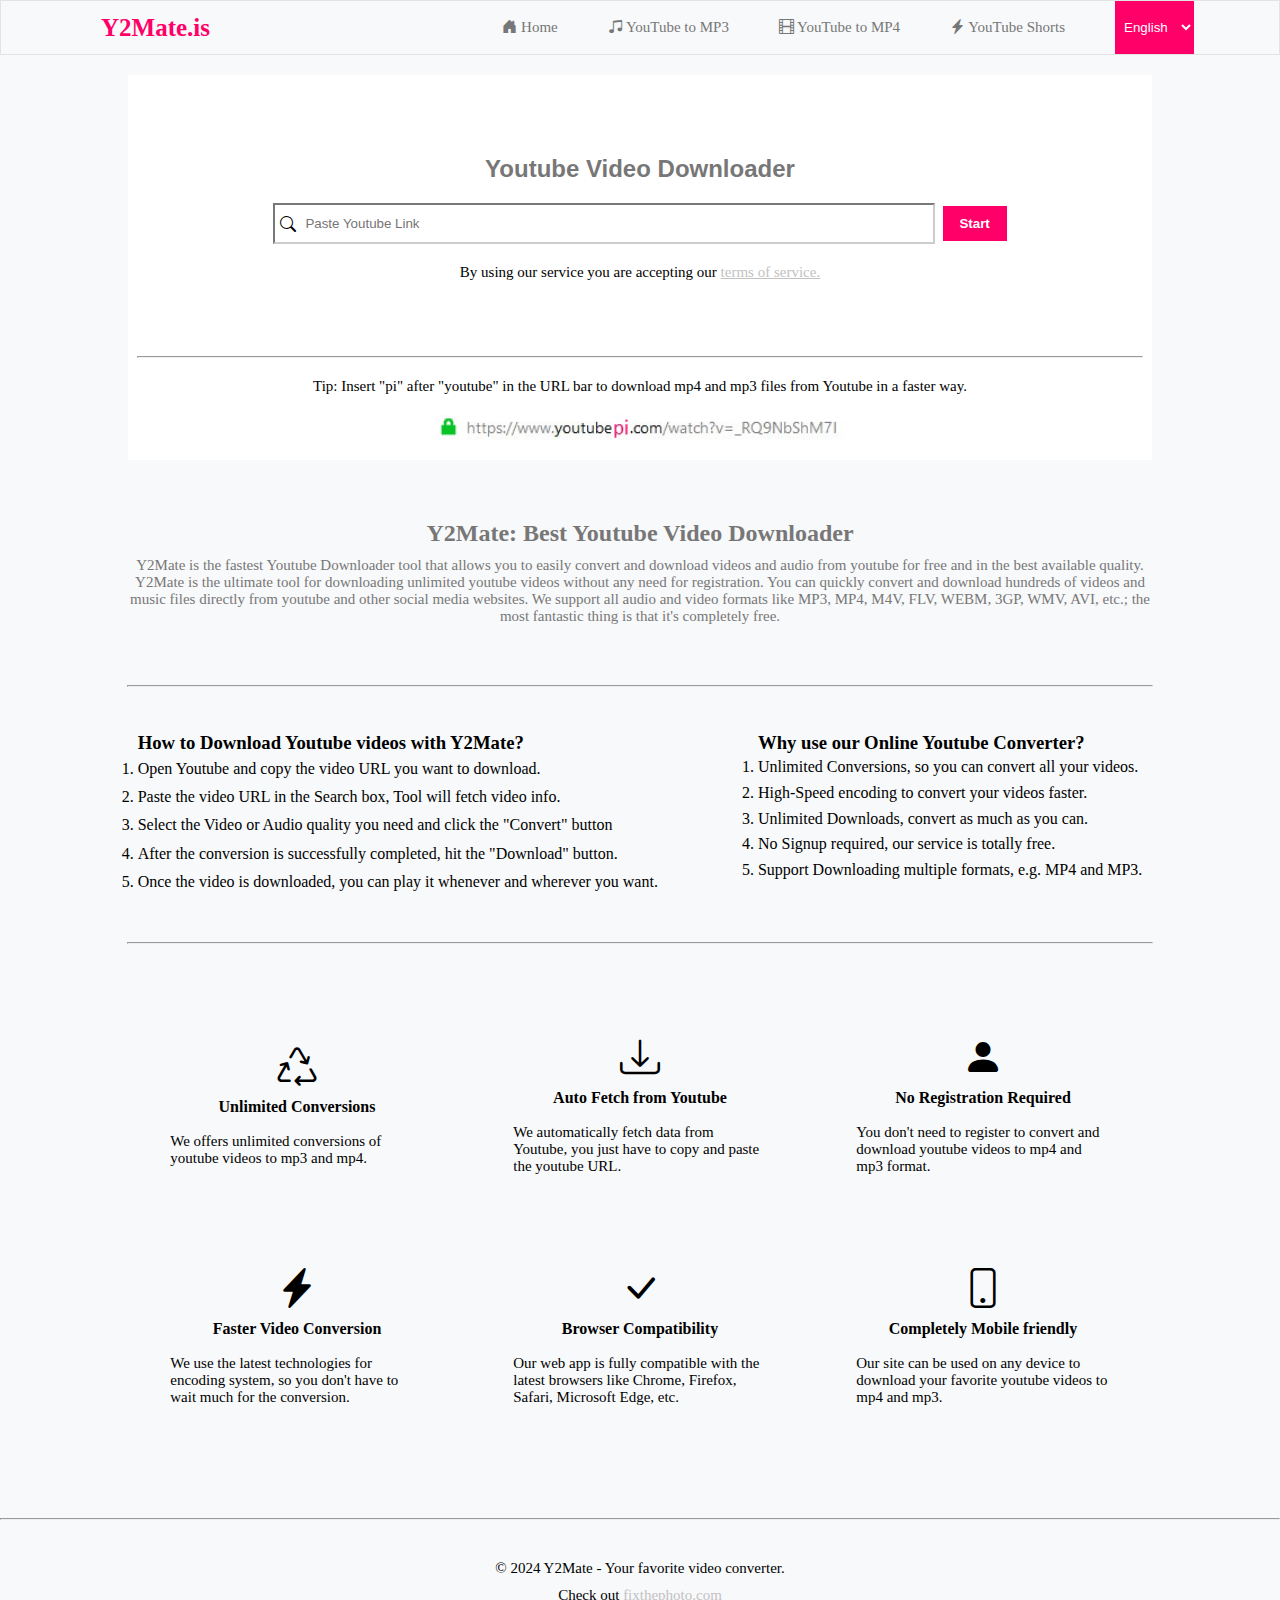
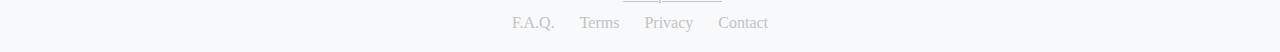
<file: index.html>
<!DOCTYPE html>
<html lang="en">

<head>
    <meta charset="UTF-8">
    <meta name="viewport" content="width=device-width, initial-scale=1.0">
    <title>Download Youtube videos Online for Free - Y2Mate</title>
    <link rel="shortcut icon" href="https://en.y2mate.is/assets/icons/favicon.ico">
    <link rel="stylesheet" href="https://cdn.jsdelivr.net/npm/bootstrap-icons@1.11.3/font/bootstrap-icons.min.css">
    <link rel="stylesheet" href="https://cdnjs.cloudflare.com/ajax/libs/font-awesome/4.7.0/css/font-awesome.min.css">
    <link rel="stylesheet" href="/css/style.css">
</head>

<body>
    <div class="main">

        <!-- Navbar -->
        <div class="navbar">
            <div>
                <h3>Y2Mate.is</h3>
            </div>
            <div id="links">
                <a href="/index.html"><i class="bi bi-house-door-fill"></i> Home</a>
                <a href="/pages/audio.html"><i class="bi bi-music-note-beamed"></i> YouTube to MP3</a>
                <a href="/pages/video.html"><i class="bi bi-film"></i> YouTube to MP4</a>
                <a href="/pages/shorts.html"><i class="bi bi-lightning-charge-fill"></i> YouTube Shorts</a>
                <select>
                    <option value="">English</option>
                    <option value="">Duetsch</option>
                    <option value="">Espanol</option>
                    <option value="">عربی</option>
                </select>
                <i class="bi bi-list" onclick="myFunction()"></i>
            </div>
        </div>
        <!-- Navbar -->


        <!-- Container 1 (Main Area) -->
        <div class="cont1">
            <h2 style="color: #777; font-family: trebuchet ms, Arial, Helvetica, sans-serif;">Youtube Video Downloader
            </h2>
            <div style="display: flex; align-items: center; column-gap: 8px;"> <i class="bi bi-search"></i> <input
                    type="text" placeholder="Paste Youtube Link"> <button>Start</button>  </div>
            <p style="padding-bottom: 75px;">By using our service you are accepting our <a
                    href="https://y2mate.is/terms.html">terms of service.</a>
            </p>
            <!-- Line Break -->
            <hr style="width:98%; margin: auto">
            <!-- Line Break -->
            <p>Tip: Insert "pi" after "youtube" in the URL bar to download mp4 and mp3 files from Youtube in a faster
                way.</p>
            <img src="/assets/url.png" alt="">
        </div>
        <!-- Container 1 (Main Area) -->


        <!-- About tool -->
        <div class="cont2">
            <h2 id="content1">Y2Mate: Best Youtube Video Downloader</h2>
            <p id="content2">Y2Mate is the fastest Youtube Downloader tool that allows you to easily convert and
                download videos and audio from youtube for free and in the best available quality. Y2Mate is the
                ultimate tool for downloading unlimited youtube videos without any need for registration. You can
                quickly convert and download hundreds of videos and music files directly from youtube and other social
                media websites. We support all audio and video formats like MP3, MP4, M4V, FLV, WEBM, 3GP, WMV, AVI,
                etc.; the most fantastic thing is that it's completely free.</p>
        </div>
        <!-- About tool -->

        <!-- Line Break -->
        <hr style="width:80%; margin: auto">
        <!-- Line Break -->


        <!-- Methods -->
        <div class="cont3">
            <div>
                <h3>How to Download Youtube videos with Y2Mate?</h3>
                <ul style="list-style-type: decimal;">
                    <li>Open Youtube and copy the video URL you want to download.</li>
                    <li>Paste the video URL in the Search box, Tool will fetch video info.</li>
                    <li>Select the Video or Audio quality you need and click the "Convert" button</li>
                    <li>After the conversion is successfully completed, hit the "Download" button.</li>
                    <li>Once the video is downloaded, you can play it whenever and wherever you want.</li>
                </ul>
            </div>

            <div>
                <h3>Why use our Online Youtube Converter?</h3>
                <ul style="list-style-type: decimal;">
                    <li>Unlimited Conversions, so you can convert all your videos.</li>
                    <li>High-Speed encoding to convert your videos faster.</li>
                    <li>Unlimited Downloads, convert as much as you can.</li>
                    <li>No Signup required, our service is totally free.</li>
                    <li>Support Downloading multiple formats, e.g. MP4 and MP3.</li>
                </ul>
            </div>
        </div>
        <!-- Methods -->

        <!-- Line Break -->
        <hr style="width:80%; margin: auto">
        <!-- Line Break -->


        <!-- Benefits -->
        <div class="cont4">
            <!-- 1st row -->
            <div class="line1">
                <div class="content">
                    <div><i class="bi bi-recycle"></i></div>
                    <div class="content"><b>Unlimited Conversions</b></div>
                    <div class="content">
                        <p>We offers unlimited conversions of youtube videos to mp3 and mp4.</p>
                    </div>
                </div>

                <div class="content">
                    <div><i class="bi bi-download"></i></div>
                    <div class="content"><b>Auto Fetch from Youtube</b></div>
                    <div class="content">
                        <p>We automatically fetch data from Youtube, you just have to copy and paste the youtube URL.
                        </p>
                    </div>
                </div>

                <div class="content">
                    <div><i class="bi bi-person-fill"></i></div>
                    <div class="content"><b>No Registration Required</b></div>
                    <div class="content">
                        <p>You don't need to register to convert and download youtube videos to mp4 and mp3 format.</p>
                    </div>
                </div>
            </div>

            <!-- 2nd row -->
            <div class="line2">
                <div class="content">
                    <div><i class="bi bi-lightning-charge-fill"></i></div>
                    <div class="content"><b>Faster Video Conversion</b></div>
                    <div class="content">
                        <p>We use the latest technologies for encoding system, so you don't have to wait much for the
                            conversion.</p>
                    </div>
                </div>

                <div class="content">
                    <div><i class="bi bi-check-lg"></i></div>
                    <div class="content"><b>Browser Compatibility</b></div>
                    <div class="content">
                        <p>Our web app is fully compatible with the latest browsers like Chrome, Firefox, Safari,
                            Microsoft Edge, etc.</p>
                    </div>
                </div>

                <div class="content">
                    <div><i class="bi bi-phone"></i></div>
                    <div class="content"><b>Completely Mobile friendly</b></div>
                    <div class="content">
                        <p>Our site can be used on any device to download your favorite youtube videos to mp4 and mp3.
                        </p>
                    </div>
                </div>
            </div>
        </div>
        <!-- Benefits -->


        <!-- Line Break -->
        <hr>
        <!-- Line Break -->


        <!-- Footer -->
        <div class="footer">
            <p>© 2024 Y2Mate - Your favorite video converter.</p>
            <p>Check out <a href="fixthephoto.com">fixthephoto.com</a></p>
            <div class="footnote">
                <nav class="links">
                    <a href="#">F.A.Q.</a>
                    <a href="#">Terms</a>
                    <a href="#">Privacy</a>
                    <a href="#">Contact</a>
                </nav>
            </div>
        </div>
        <!-- Footer -->


    </div>

    <script>
        function myFunction() {
            let x = document.getElementById("links");
            if (x.className === "") {
                x.className = "responsive";
            } else {
                x.className = "";
            }
        }
    </script>

</body>

</html>
</file>
<file: css/style.css>
* {
    margin: 0;
    padding: 0;
}

body {
    background-color: #f8f9fa;
}

/* Main Container */
.main {
    display: flex;
    flex-direction: column;
    row-gap: 20px;
}

a {
    color: rgb(194, 194, 194);
}

a:hover {
    color: #ff0068;
}

p {
    font-size: 15px;
}

.cont4 i {
    font-size: 40px;
}

/* Main Container */

/* NavBar */
.navbar {
    display: flex;
    align-items: center;
    justify-content: space-between;
    /* padding: 8px; */
    color: #ff0068;
    border: 1px solid #e2e3e3;
}

.navbar a {
    color: #777;
    text-decoration: none;
    padding-right: 50px;
    font-size: 15px;
    gap: 55px;
}

.navbar a:hover {
    color: #ff0068;
}

.navbar h3 {
    padding-left: 100px;
    font-size: 25px;
    font-weight: 900;
}

#links {
    display: flex;
    align-items: center;
    padding-right: 85px;
}

select {
    padding: 5px;
    height: 53px;
    border: none;
    color: white;
    background-color: #ff0068;
}

select:hover {
    background-color: #a30041;
}

option {
    color: black;
    background-color: white;
}

.navbar .bi-list {
    display: none;
}

/* NavBar */


/* Container 1 */
.cont1 {
    display: flex;
    flex-direction: column;
    align-items: center;
    padding-bottom: 20px;
    width: 80%;
    margin: auto;
    border: 1px transparent;
    background-color: white;
}

.cont1 h2 {
    margin-top: 60px;
    padding: 20px;
}

.cont1 input {
    margin: auto;
    width: 49vw;
    padding: 11px 0 11px 30px;
    border-color: #ccc;
}

.bi-search {
    display: flex;
    align-items: center;
    position: absolute;
    padding-left: 7px;
}

.cont1 button {
    display: flex;
    justify-content: center;
    align-items: center;
    padding: 10px 0;
    width: 5vw;
    color: white;
    border: none;
    background-color: #ff0068;
    font-weight: bold;
}

.cont1 button:hover {
    background-color: #a30041;
}

.cont1 img {
    width: 40%;
}

.cont1 p {
    padding: 20px;
}

/* Container 1 */


/* Container 2 */
.cont2 {
    display: flex;
    flex-direction: column;
    justify-content: center;
    width: 80%;
    margin: auto;
    padding: 30px 0 40px 0;
    text-align: center;
    border: 1px transparent;
    color: #777;
}

.cont2 h2 {
    padding: 10px;

}

/* Container 2 */


/* Container 3 */
.cont3 {
    display: flex;
    justify-content: center;
    width: 80%;
    margin: auto;
    padding: 2% 0 2% 0;
    gap: 100px;
}

.cont3 li {
    padding: 1% 0 1% 0;
}

/* Container 3 */


/* Container 4 */
.cont4 {
    display: flex;
    flex-direction: column;
    row-gap: 30px;
    align-items: center;
    justify-content: center;
    padding: 4% 0 4% 0;
    width: 80%;
    margin: auto;
}

.line1 {
    display: flex;
    flex-direction: row;
    column-gap: 5px;
}

.line2 {
    display: flex;
    flex-direction: row;
    column-gap: 5px;
}

.content {
    display: flex;
    flex-direction: column;
    justify-content: center;
    align-items: center;
    margin: auto;
    padding: 2% 0 3% 0;
    width: 75%;
}

.bi {
    height: 5vh;
    width: 5vw;
}

/* Container 4 */


/* Footer */
.footer {
    display: flex;
    flex-direction: column;
    row-gap: 10px;
    align-items: center;
    width: 100%;
    padding: 20px 0 20px 0;
}

.links {
    display: flex;
    column-gap: 25px;

}

.links a {
    text-decoration: none;
}

/* Footer */


/* Media Quries */
@media screen and (max-width: 992px) {
    .main {
        display: flex;
        flex-direction: column;
        row-gap: 30px;
        /* width: 90%; */
        /* margin: auto; */
    }

    i {
        font-size: 16px;
    }

    .navbar {
        width: 100%;
        padding: 11px 0;
        border: 1px solid #e2e3e3;
        /* margin: auto; */
    }

    .navbar a {
        display: none;
    }

    .navbar h3 {
        padding-left: 15px;
        text-align: left;
    }

    select {
        display: none;
    }

    .navbar .bi-list {
        display: block;
        font-size: 30px;
        position: relative;
        color: gray;
        padding-bottom: 18px;
        /* cursor: pointer; */
    }

    #links.responsive {
        display: flex;
        flex-direction: column;
        row-gap: 10px;
        padding-bottom: 20px;
        text-align: center;
        position: absolute;
        top: 50px;
        right: 0;
        background-color: white;
        border: 1px solid #e2e3e3;
        /* width: 100%; */
    }

    #links.responsive a {
        display: block;
        padding: 10px;
    }

    #links.responsive select {
        display: block;
        padding: 10px;
        margin: 10px 0;
    }

    .cont1 {
        width: 90%;
        margin: auto;
    }

    .cont1 button {
        width: 19vw;
        padding: 12px;
    }

    .cont1 img {
        width: 80%;
    }

    .con1 .bi {
        display: inline;
        position: relative;
    }

    .cont2 {
        width: 90%;
        margin: auto;
        /* margin: 17px 0 17px 0; */
    }

    #content2 p {
        padding: 0 8px;
    }

    hr {
        width: 100%;
        margin: auto;
    }

    .cont3 {
        flex-direction: column;
        row-gap: 20px;
    }

    .cont4 {
        flex-direction: column;
        align-items: center;
        justify-content: center;
        /* margin: 230px 17px 230px 60px; */
    }

    .line1 {
        flex-direction: column;
        /* row-gap: 12px; */
    }

    .line2 {
        flex-direction: column;
        /* row-gap: 12px; */
    }

    .content {
        width: 90%;
        font-size: 19px;
    }
}

/* Media Quries */
</file>
